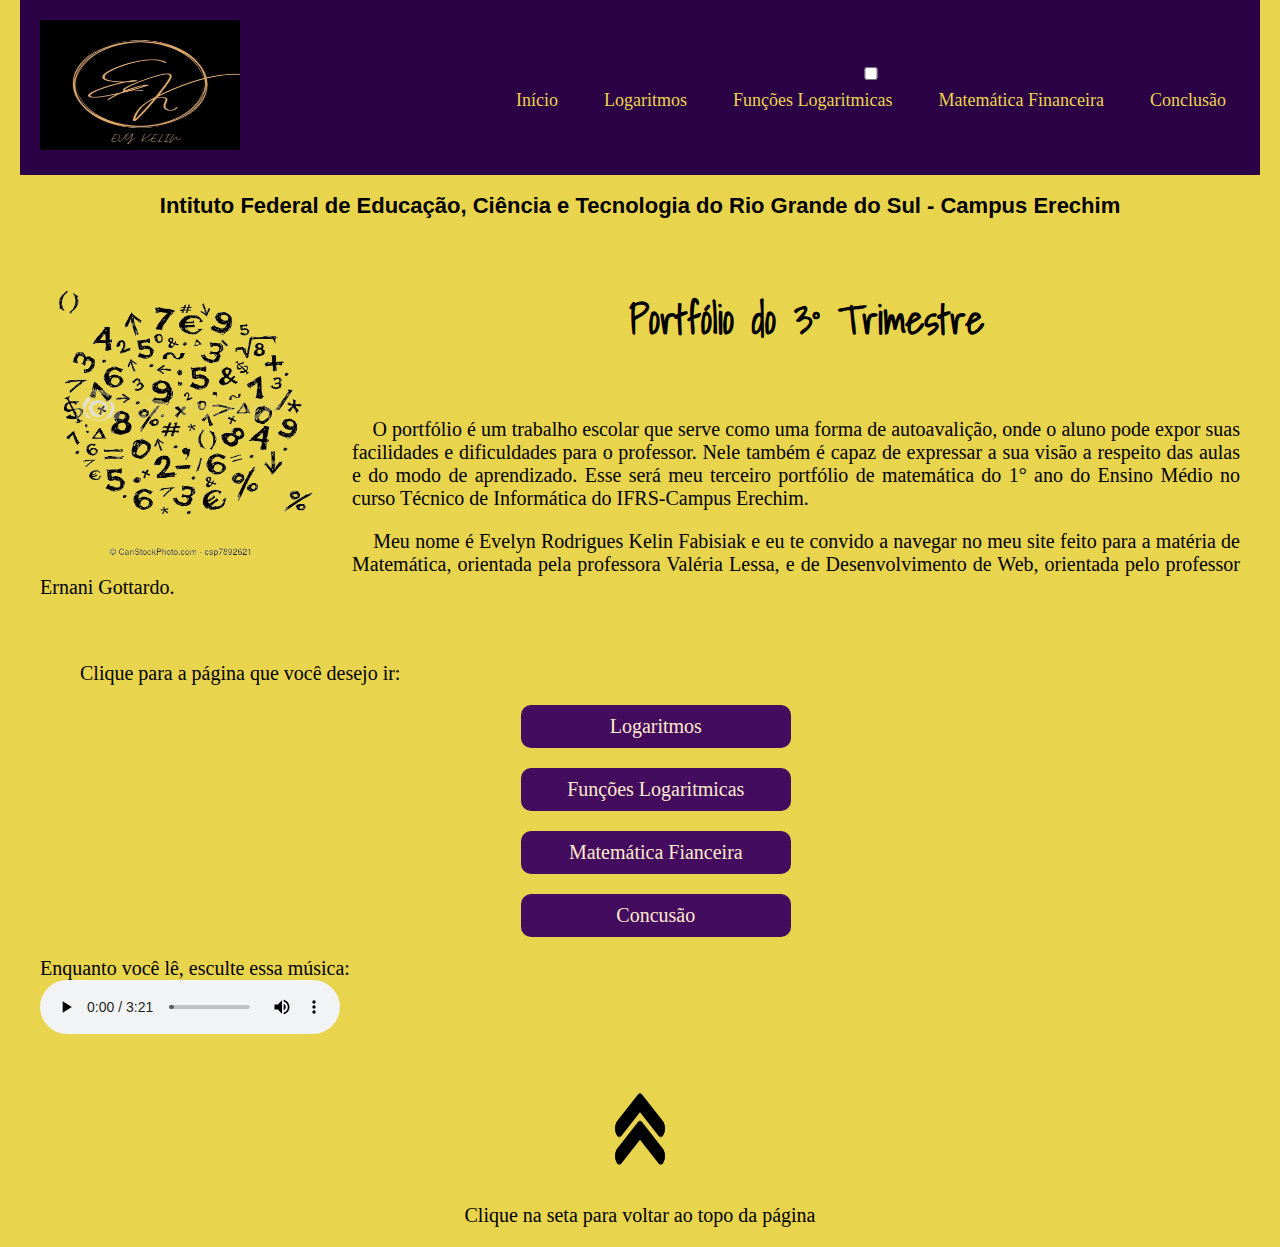
<file: index.html>
<!DOCTYPE html>
<html>

<head>
    <meta charset="utf-8">
    <title>Portfólio 3</title>
    <link rel="stylesheet" href="css/estilo.css">
    <meta http-equiv="X-UA-Compatible" content="IE=edge" />
    <meta name="viewport" content="width=device-width, initial-scale=1.0" />

   

    <!--PRO TITULO PORTFOLIO-->
    <link rel="preconnect" href="https://fonts.googleapis.com">
    <link rel="preconnect" href="https://fonts.gstatic.com" crossorigin>
    <link
        href="https://fonts.googleapis.com/css2?family=Caveat&family=Lobster&family=Pacifico&family=Shadows+Into+Light&display=swap"
        rel="stylesheet">
    


<body>
    <nav class="navbar">
        <!-- LOGO -->
        <div class="logo">
            <img src="img/logo.jpg" class="imglogo">
        </div>
        <!-- NAVEGAÇÃO MENU -->
        <ul class="nav-links">
            <!-- CHECKBOX HACK -->
            <input type="checkbox" id="checkbox_toggle" />
            <label for="checkbox_toggle" class="hamburger">&#9776;</label>
            <!-- NAVEGAÇÃO MENUS -->
            <div class="menu">
                <li><a href="index.html">Início</a></li>
                <li><a href="logaritmo.html">Logaritmos</a></li>
                <li class="services">
                    <a href="funcao.html">Funções Logaritmicas</a>
                </li>
                <li><a href="financeira.html">Matemática Financeira</a></li>
                <li><a href="conclusao.html">Conclusão</a></li>
            </div>
        </ul>
    </nav>

    <div id="texto">
        <h2 class="subtitulo">Intituto Federal de Educação, Ciência e Tecnologia do Rio Grande do Sul - Campus Erechim
        </h2>
        <br>
        <img src="img/fundo.png" class="fundo">
        <h1>Portfólio do 3° Trimestre</h1>

        <div id="paragrafo">

            

            <p>&nbsp;&nbsp;&nbsp;&nbsp;O portfólio é um trabalho escolar que serve como uma forma de autoavalição,
                onde o aluno pode expor suas facilidades e dificuldades para o professor.
                Nele também é capaz de expressar a sua visão a respeito das aulas e do modo de aprendizado.
                Esse será meu terceiro portfólio de matemática do 1° ano do Ensino Médio no curso Técnico de
                Informática do IFRS-Campus Erechim.


            </p>
            <p>&nbsp;&nbsp;&nbsp;&nbsp;Meu nome é Evelyn Rodrigues Kelin Fabisiak e eu te convido a navegar no meu site feito para a matéria de
                Matemática,
                orientada pela professora Valéria Lessa, e de Desenvolvimento de Web, orientada pelo professor Ernani
                Gottardo.</p>
                <br>

               
                <ul >
                    <p>Clique para a página que você desejo ir:</p>
                    <p class="bordas"><a href="logaritmo.html">Logaritmos</a></p>
                    
                    <p class="bordas"><a href="funcao.html">Funções Logaritmicas</a></p>
                    <p class="bordas"><a href="financeira.html">Matemática Fianceira</a></p>
                    <p class="bordas"><a href="conclusao.html">Concusão</a></p>
                
                </ul>
                
                    
                <p>Enquanto você lê, esculte essa música:
                    <br>
                    <audio controls src="audio/yt5s.io - BTS - RUN BTS (Tradução_ legendado) (128 kbps).mp3" type="audio/ogg" ></audio></p>
                
        </div>
    </div>
    <div class="centro">

    <a   href="index.html"><img src="img/seta.png" class="seta"></a>
    <p>Clique na seta para voltar ao topo da página</p>
</div>
</body>
</div>

</html>
</file>
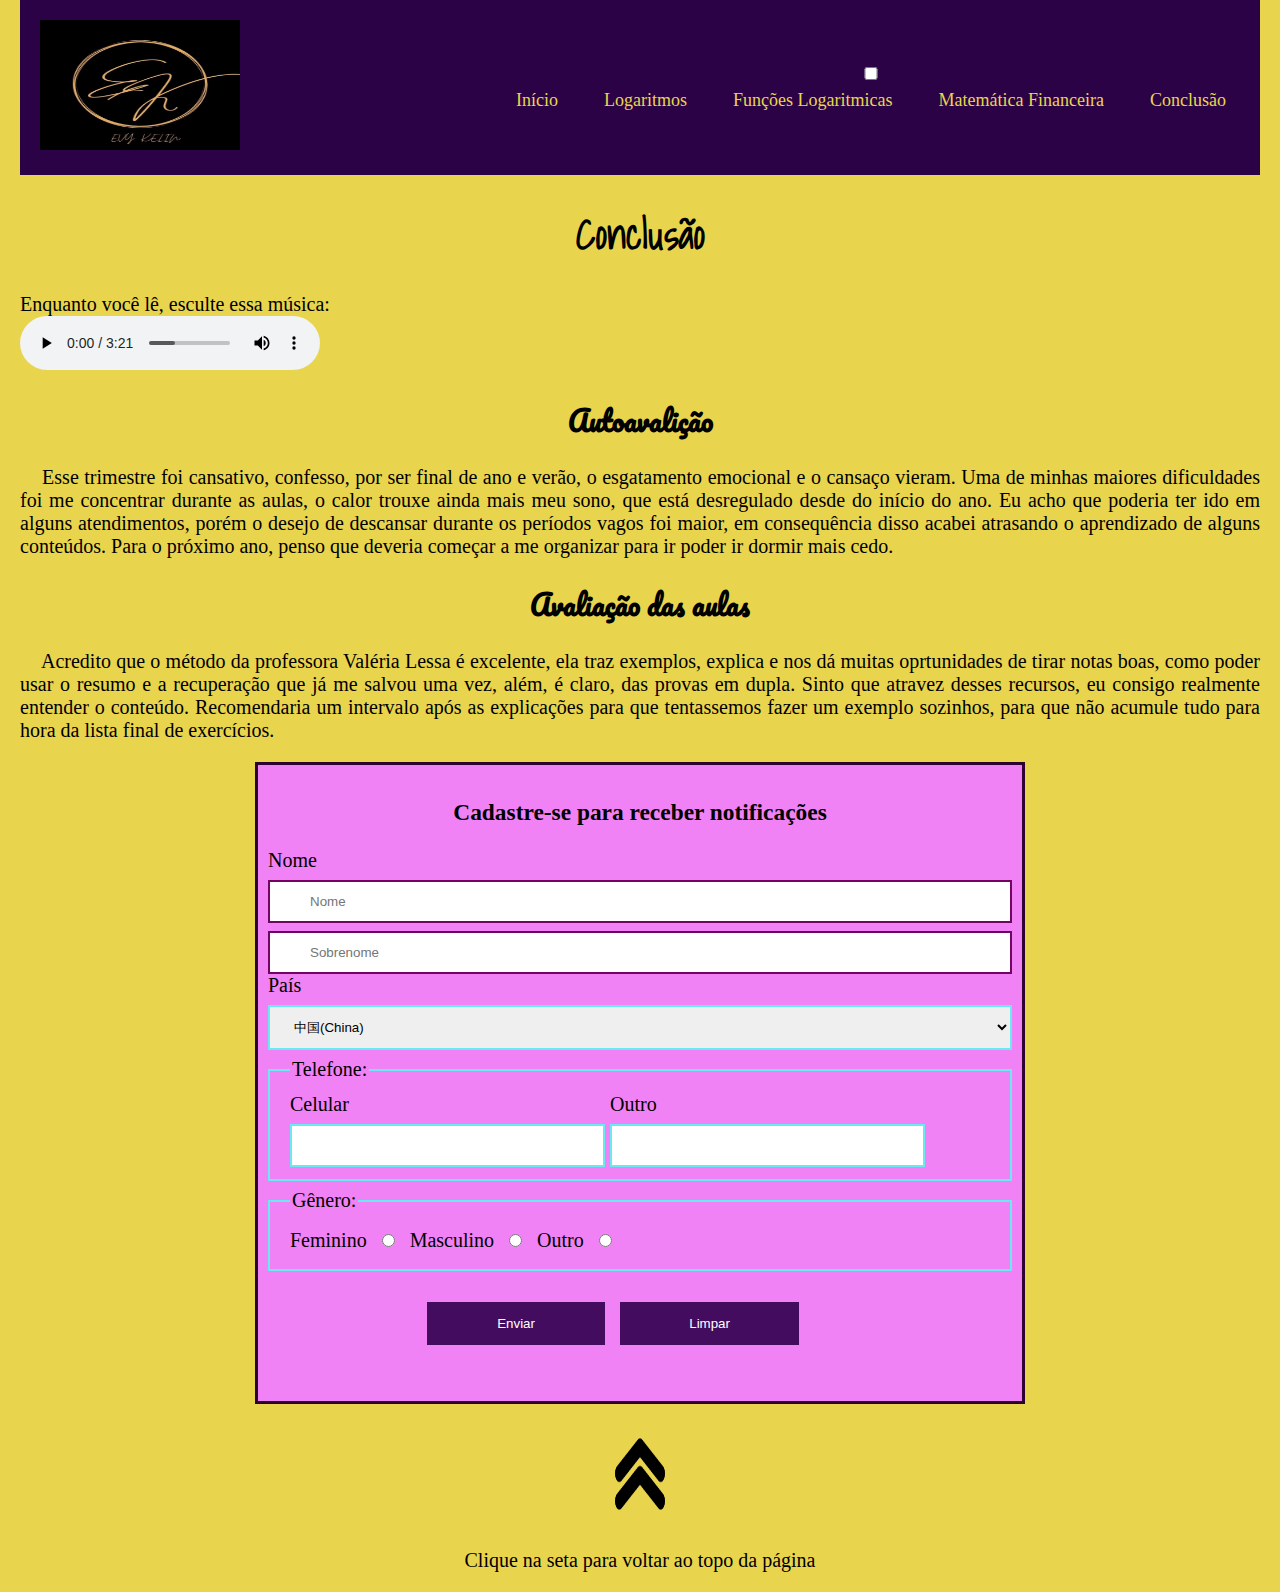
<file: conclusao.html>
<!DOCTYPE html>
<html>

<head>
    <meta charset="utf-8">
    <title>Portfólio 3</title>
    <link rel="stylesheet" href="css/estilo.css">
    <meta http-equiv="X-UA-Compatible" content="IE=edge" />
<meta name="viewport" content="width=device-width, initial-scale=1.0" />

<link rel="preconnect" href="https://fonts.googleapis.com">
<link rel="preconnect" href="https://fonts.gstatic.com" crossorigin>
<link href="https://fonts.googleapis.com/css2?family=Lobster&family=Pacifico&display=swap" rel="stylesheet">

<!--PRO TITULO PORTFOLIO-->
<link rel="preconnect" href="https://fonts.googleapis.com">
<link rel="preconnect" href="https://fonts.gstatic.com" crossorigin>
<link href="https://fonts.googleapis.com/css2?family=Caveat&family=Lobster&family=Pacifico&family=Shadows+Into+Light&display=swap" rel="stylesheet">
</head>


    <body>
        <nav class="navbar">
            <!-- LOGO -->
            <div class="logo"> 
                <img src="img/logo.jpg" class="imglogo">
            </div>
            <!-- NAVEGAÇÃO MENU -->
            <ul class="nav-links">
            <!-- CHECKBOX HACK -->
            <input type="checkbox" id="checkbox_toggle" />
            <label for="checkbox_toggle" class="hamburger">&#9776;</label>
            <!-- NAVEGAÇÃO MENUS -->
            <div class="menu">
            <li><a href="index.html">Início</a></li>
            <li><a href="logaritmo.html">Logaritmos</a></li>
            <li class="services">
            <a href="funcao.html">Funções Logaritmicas</a>
            </li>
            <li><a href="financeira.html">Matemática Financeira</a></li>
            <li><a href="conclusao.html">Conclusão</a></li>
            </div>
            </ul>
            </nav>
        
            <h1>Conclusão</h1>
            <p>Enquanto você lê, esculte essa música:
                <br>
                <audio controls src="audio/yt5s.io - BTS - RUN BTS (Tradução_ legendado) (128 kbps).mp3" type="audio/ogg" ></audio></p>

            <h2 class="subs">Autoavalição</h2>
            <p>&nbsp;&nbsp;&nbsp;&nbsp;Esse trimestre foi cansativo, confesso, 
                por ser final de ano e verão, o esgatamento emocional e o cansaço vieram.
                 Uma de minhas maiores dificuldades foi me concentrar durante as aulas,
                  o calor trouxe ainda mais meu sono, que está desregulado desde do início do ano. Eu acho que poderia ter ido em 
                alguns atendimentos, porém o desejo de descansar durante os períodos vagos foi maior, em consequência 
            disso acabei atrasando o aprendizado de alguns conteúdos. Para o próximo ano, penso que deveria começar a me organizar 
        para ir poder ir dormir mais cedo. </p>


                <h2 class="subs">Avaliação das aulas</h2>

                <p>&nbsp;&nbsp;&nbsp;&nbsp;Acredito que o método da professora Valéria Lessa é excelente, ela traz exemplos, explica e nos dá 
                    muitas oprtunidades de tirar notas boas, como poder usar o resumo e a recuperação que já me salvou 
                    uma vez, além, é claro, das provas em dupla. Sinto que atravez desses recursos, eu consigo realmente 
                    entender o conteúdo. Recomendaria um intervalo após as explicações para que tentassemos fazer um exemplo
                    sozinhos, para que não acumule tudo para hora da lista final de exercícios.  

                </p>

                <div class="container">
                    <h3>Cadastre-se para receber notificações</h3>
                  <form action="/action_page.php">
                    <label for="fnamsse">Nome</label>
<input type="text" id="fname" name="firstname" placeholder="
Nome" required>

<input type="text" id="lname" name="lastname" placeholder="Sobrenome" required>
<label for="pais">País</label>
<select id="country" name="pais">
<option value="australia">中国(China)</option>
<option value="australia">Brasil(Brazil)</option>
<option value="canada">한국(Koreia)</option>
<option value="usa">USA</option>
</select>
<fieldset>
<legend>Telefone:</legend>
<div class='telefone'>
<label for="celular">Celular</label>
<input type="text" ninputame="celular"><br>
</div>
<div class='telefone'>
<label for="outro">Outro</label>
<input type="text" name="outro"><br>
</div>
</fieldset>
<fieldset>
<legend>Gênero:</legend>
<label for='rbfem'>Feminino</label>
<input type='radio' name="rbsexo" value='F' id='rbfem'>
<label for='rbmas'>Masculino</label>
<input type='radio' name="rbsexo" value='M' id='rbmas'>
<label for='rbmas'>Outro</label>
<input type='radio' name="rbsexo" value='O' id='rboutro'>
</fieldset>
<br>
<div class="rodape">
<input type="submit" value="Enviar">
<input type="reset" value="Limpar">
</div>
</form>
<br>
<br>


</div>
</div> 
</p>



                
            <div class="centro">

                <a   href="conclusao.html"><img src="img/seta.png" class="seta"></a>
                <p>Clique na seta para voltar ao topo da página</p>
            </div>
    </body>
</html>
</file>
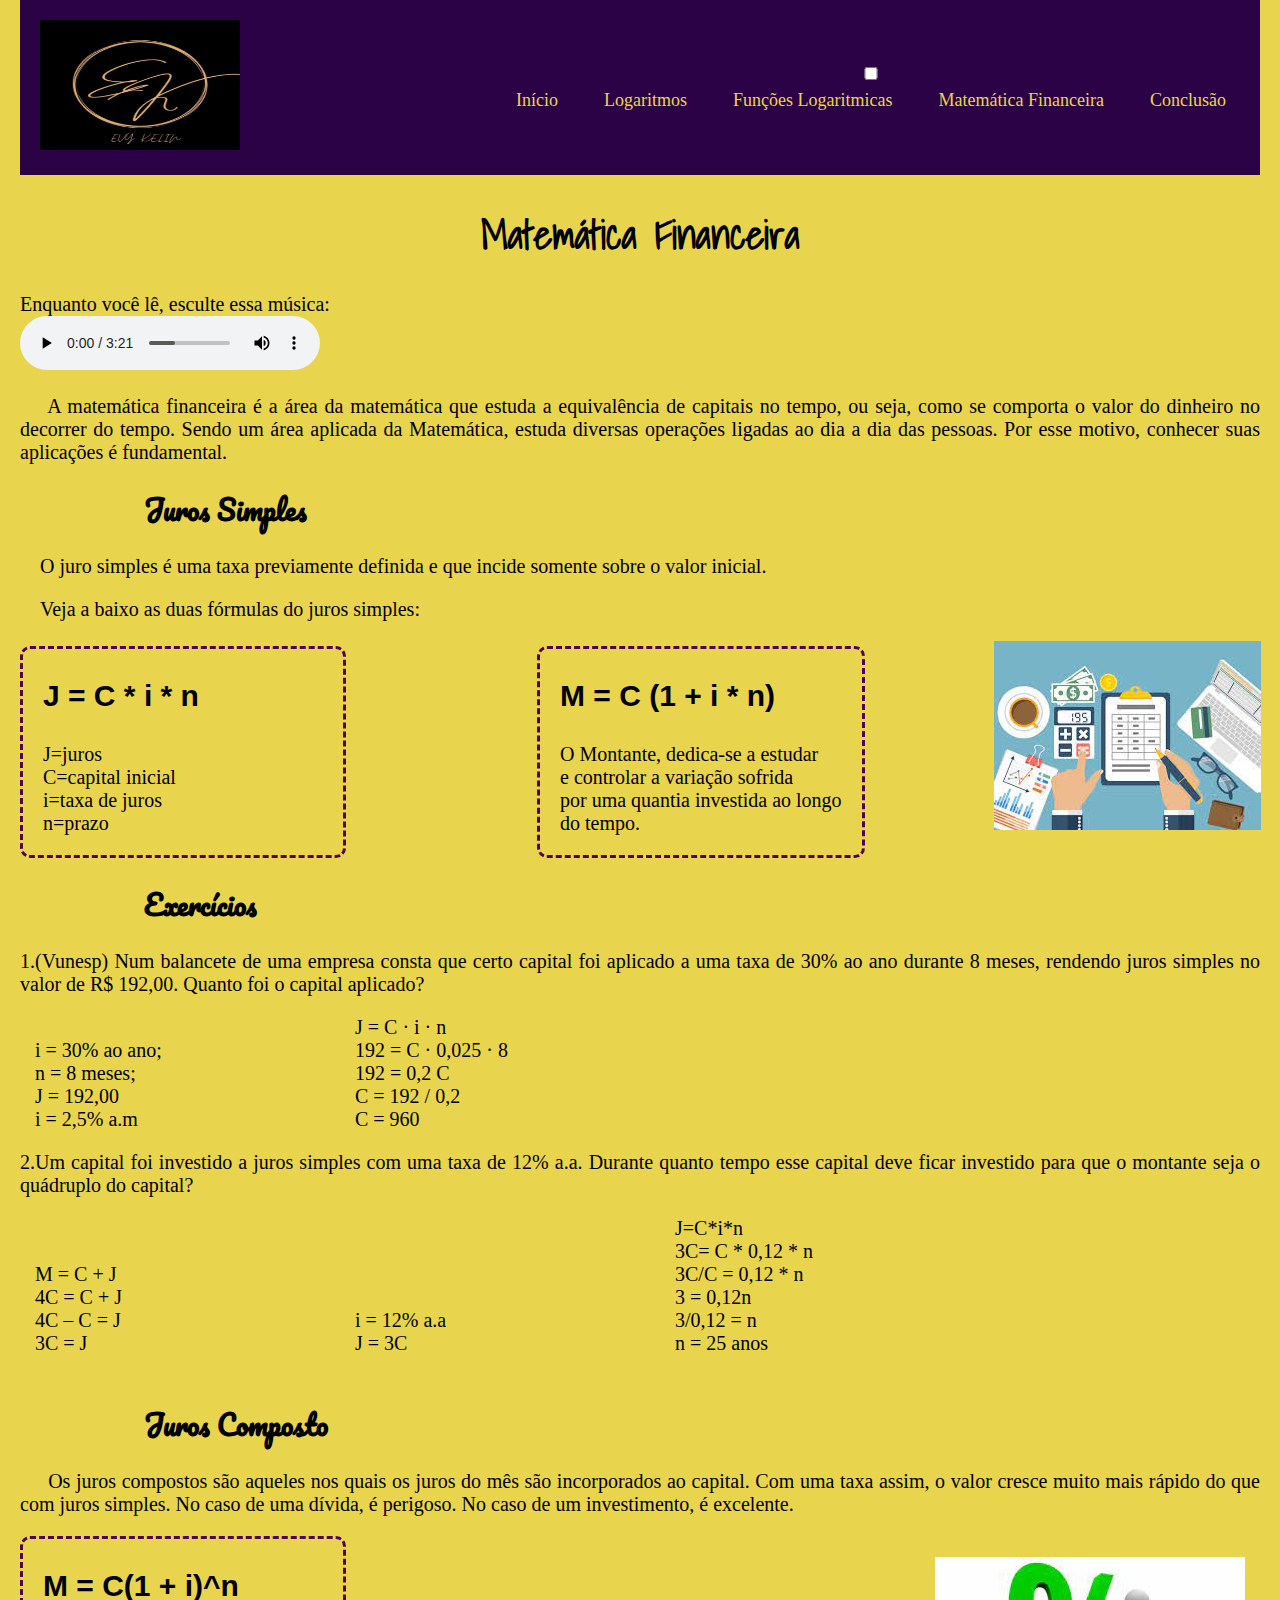
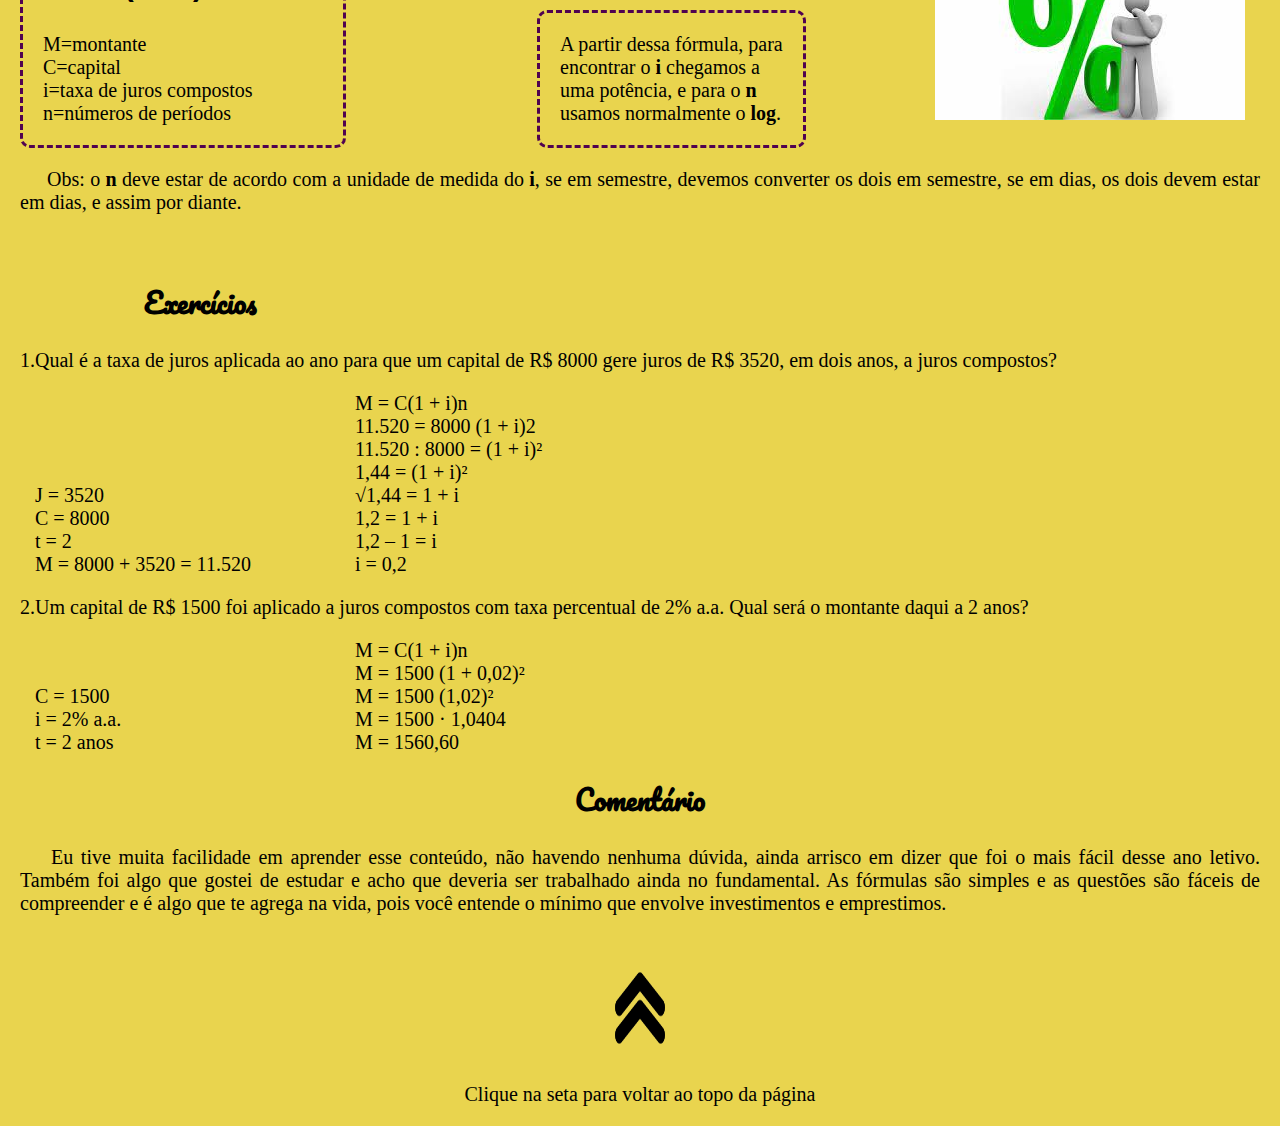
<file: financeira.html>
<!DOCTYPE html>
<html>

<head>
    <meta charset="utf-8">
    <title>Portfólio 3</title>
    <link rel="stylesheet" href="css/estilo.css">
    <meta http-equiv="X-UA-Compatible" content="IE=edge" />
    <meta name="viewport" content="width=device-width, initial-scale=1.0" />

    <link rel="preconnect" href="https://fonts.googleapis.com">
    <link rel="preconnect" href="https://fonts.gstatic.com" crossorigin>
    <link href="https://fonts.googleapis.com/css2?family=Lobster&family=Pacifico&display=swap" rel="stylesheet">

    <!--PRO TITULO PORTFOLIO-->
    <link rel="preconnect" href="https://fonts.googleapis.com">
    <link rel="preconnect" href="https://fonts.gstatic.com" crossorigin>
    <link
        href="https://fonts.googleapis.com/css2?family=Caveat&family=Lobster&family=Pacifico&family=Shadows+Into+Light&display=swap"
        rel="stylesheet">
</head>


<body>
    <nav class="navbar">
        <!-- LOGO -->
        <div class="logo">
            <img src="img/logo.jpg" class="imglogo">
        </div>
        <!-- NAVEGAÇÃO MENU -->
        <ul class="nav-links">
            <!-- CHECKBOX HACK -->
            <input type="checkbox" id="checkbox_toggle" />
            <label for="checkbox_toggle" class="hamburger">&#9776;</label>
            <!-- NAVEGAÇÃO MENUS -->
            <div class="menu">
                <li><a href="index.html">Início</a></li>
                <li><a href="logaritmo.html">Logaritmos</a></li>
                <li class="services">
                    <a href="funcao.html">Funções Logaritmicas</a>
                </li>
                <li><a href="financeira.html">Matemática Financeira</a></li>
                <li><a href="conclusao.html">Conclusão</a></li>
            </div>
        </ul>
    </nav>


    <h1>Matemática Financeira </h1>

    <p>Enquanto você lê, esculte essa música:
        <br>
        <audio controls src="audio/yt5s.io - BTS - RUN BTS (Tradução_ legendado) (128 kbps).mp3" type="audio/ogg" ></audio></p>

    <p>&nbsp;&nbsp;&nbsp;&nbsp;A matemática financeira é a área da matemática que estuda a equivalência de capitais no
        tempo,
        ou seja, como se comporta o valor do dinheiro no decorrer do tempo. Sendo um área aplicada da
        Matemática, estuda
        diversas operações ligadas ao dia a dia das pessoas. Por esse motivo,
        conhecer suas aplicações é fundamental.</p>

    <h2 class="subs_financeira">Juros Simples </h2>

    <p>&nbsp;&nbsp;&nbsp;&nbsp;O juro simples é uma taxa previamente definida e que incide somente sobre o valor
        inicial.</p>
    <p>&nbsp;&nbsp;&nbsp;&nbsp;Veja a baixo as duas fórmulas do juros simples:</p>

    <div id="um">
        <p class="formula"><b>J = C * i * n</b></p>
        <p>J=juros
            <br>
            C=capital inicial
            <br>
            i=taxa de juros
            <br>
            n=prazo
            <br>
        </p>
    </div>
    <div id="dois">
        <p class="formula"><b>M = C (1 + i * n)</b>
        </p>
        <p>

            O Montante, dedica-se a estudar <br>
            e controlar a variação sofrida<br>
            por uma quantia investida ao longo
            <br> do tempo.
        </p>

    </div>

    <div id="tres"><img src="img/finaceira.jfif" ></div>

    <br>
    <h2 class="subs_financeira">Exercícios</h2>
<p>1.(Vunesp) Num balancete de uma empresa consta que certo 
    capital foi aplicado a uma taxa de 30% ao ano durante 8 meses, 
    rendendo juros simples no valor de R$ 192,00. Quanto foi o capital aplicado?</p>
    <div id="quatro">i = 30% ao ano;
<br>
        n = 8 meses;
        <br>
        J = 192,00
    <br>
    i = 2,5% a.m</div>
        <div id="quatro">J = C · i · n
<br>
            192 = C · 0,025 · 8
    <br>        
            192 = 0,2 C
        <br>    
            C = 192 / 0,2
            <br>
            C = 960
            
            </div>

            <p>2.Um capital foi investido a juros simples com uma taxa 
                de 12% a.a. Durante quanto tempo esse capital deve 
                ficar investido para que o montante seja o quádruplo do capital?</p>
                <div id="quatro">M = C + J
<br>
                    4C = C + J
    <br>                
                    4C – C = J
        <br>            
                    3C = J</div>
                    <div id="quatro">i = 12% a.a
                        <br>

                        J = 3C</div>
                        <div id="quatro">J=C*i*n
                            <br>
                            3C= C * 0,12 * n <br>
                            3C/C = 0,12 * n <br>
                            3 = 0,12n<br>
                            3/0,12 = n <br>
                            n = 25 anos

                        </div>
    <br>
   <br>

    <h2 class="subs_financeira">Juros Composto</h2>

    <p> &nbsp;&nbsp;&nbsp;&nbsp; Os juros compostos são aqueles nos quais os juros do mês são incorporados ao capital.
        Com uma taxa assim, o valor cresce muito
        mais rápido do que com juros simples.
        No caso de uma dívida, é perigoso. No caso de um investimento, é excelente.</p>



    <div id="um">
        <p class="formula"><b>M = C(1 + i)^n</b></p>
        <p>M=montante<br>
        C=capital<br>
    i=taxa de juros compostos<br>
n=números de períodos</p>
    </div>
<div id="dois">
      <p> A partir dessa fórmula, para <br>
        encontrar o <b>i</b> chegamos a<br>
         uma potência, e para o <b>n</b> <br>
          usamos normalmente o <b>log</b>.</p>
           
        </div>

        <div id="tres"><img src="img/juros.jfif"></div>

    <p>&nbsp;&nbsp;&nbsp;&nbsp; Obs: o <b>n</b> deve estar de acordo com a unidade de medida do <b>i</b>, se em 
        semestre, devemos converter os dois em semestre, se em dias, os dois
         devem estar em dias, e assim por diante.</p>

         <br>
         <h2 class="subs_financeira">Exercícios</h2>
         <p>1.Qual é a taxa de juros aplicada ao ano
             para que um capital de R$ 8000 gere juros 
             de R$ 3520, em dois anos, a juros compostos?</p>
             <div id="quatro">J = 3520
<br>
                C = 8000
    <br>            
                t = 2
            <br>
                M = 8000 + 3520 = 11.520</div>

                <div id="quatro">M = C(1 + i)n
<br>
                    11.520 = 8000 (1 + i)2
    <br>                
                    11.520 : 8000 = (1 + i)²
        <br>            
                    1,44 = (1 + i)²
            <br>        
                    √1,44 = 1 + i
                <br>    
                    1,2 = 1 + i
                    <br>
                                        1,2 – 1 = i<br>
                    
                    i = 0,2</div>
                    <br>

                    <p>2.Um capital de R$ 1500 foi aplicado
                         a juros compostos com taxa percentual 
                         de 2% a.a. Qual será o montante daqui a 2 anos?</p>
                         <div id="quatro">C = 1500
<br>
                            i = 2% a.a.
    <br>                        
                            t = 2 anos</div>

                            <div id="quatro">M = C(1 + i)n
<br>
                                M = 1500 (1 + 0,02)²
   <br>                             
                                M = 1500 (1,02)²
       <br>                         
                                M = 1500 · 1,0404
           <br>                     
                                M = 1560,60</div>

         

         <h2 class="subs">Comentário</h2>

         <p>&nbsp;&nbsp;&nbsp;&nbsp;Eu tive muita facilidade em aprender esse conteúdo, não havendo nenhuma dúvida,
             ainda arrisco em dizer que foi o mais fácil desse ano letivo. 
            Também foi algo que gostei de estudar e acho que deveria ser trabalhado ainda no fundamental.
            As fórmulas são simples e as questões são fáceis de compreender e é algo que te agrega na vida,
             pois você entende o mínimo que envolve investimentos e emprestimos.</p>
        <br>

             <div class="centro">

                <a   href="financeira.html"><img src="img/seta.png" class="seta"></a>
                <p>Clique na seta para voltar ao topo da página</p>
            </div>

</body>

</html>
</file>
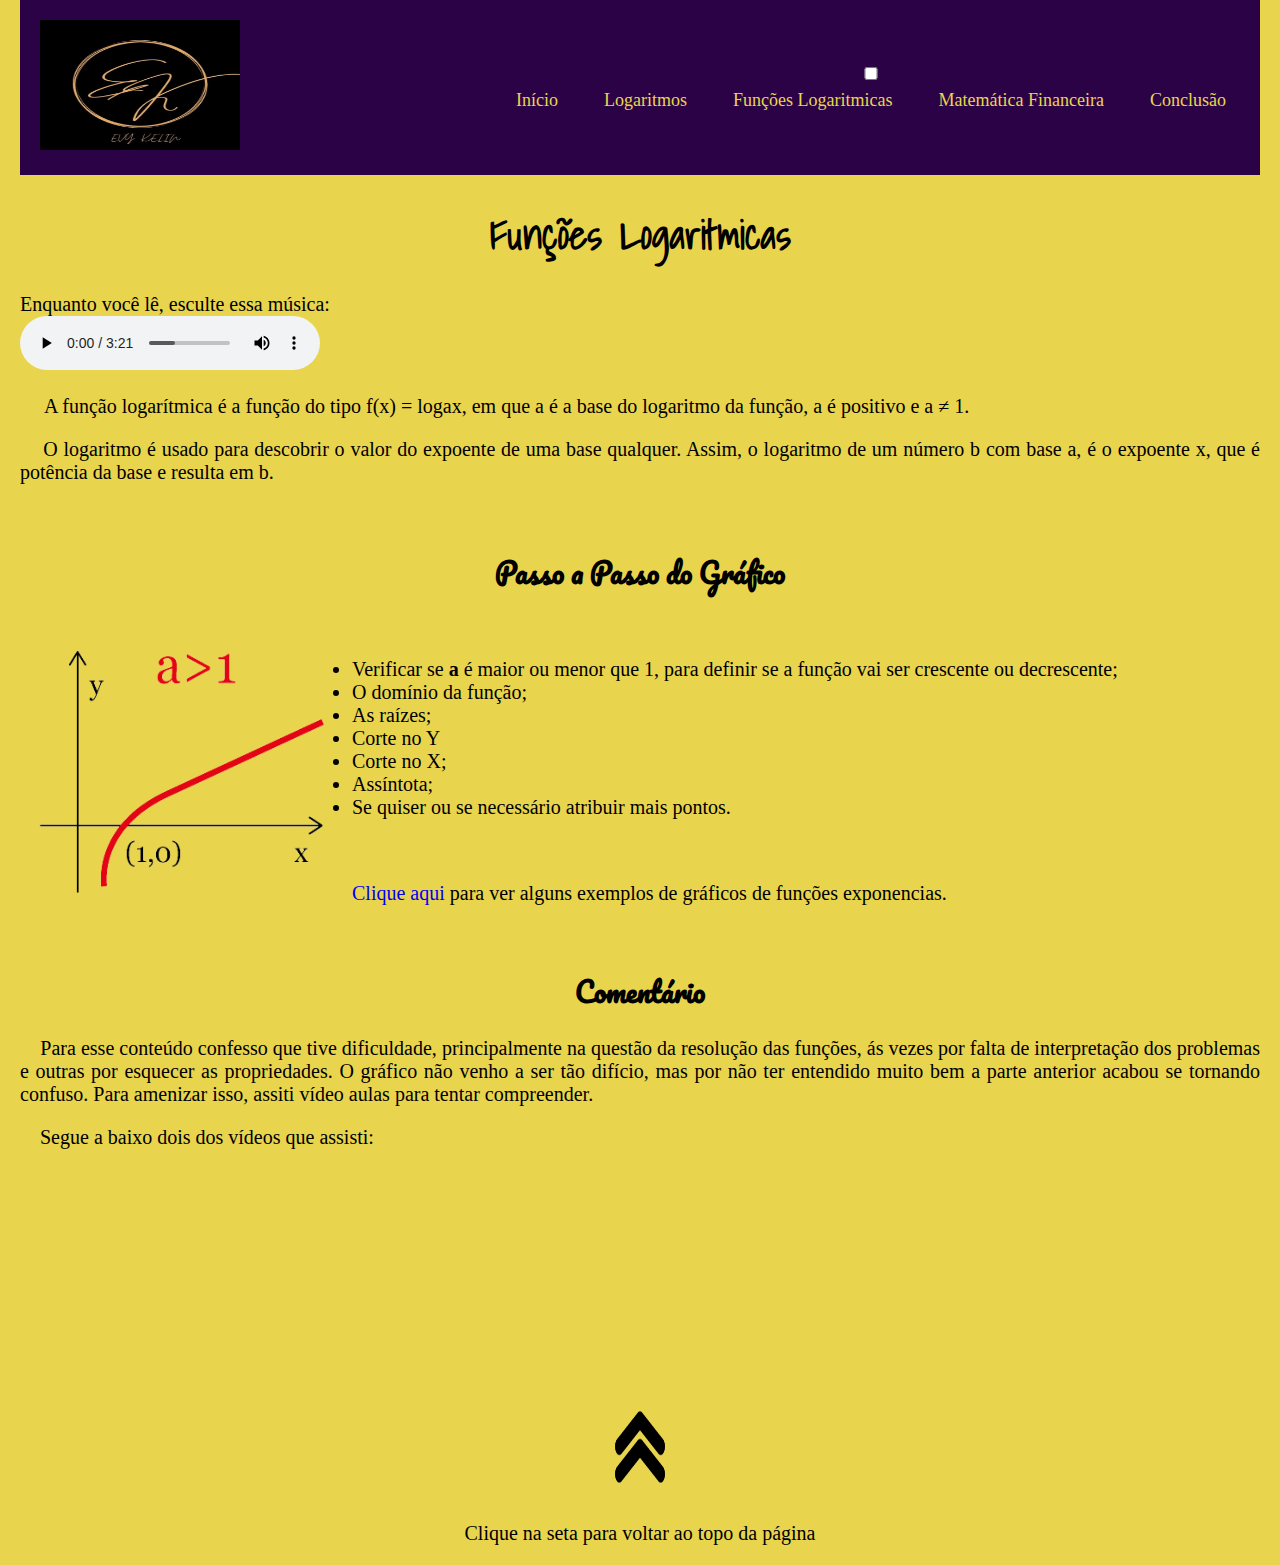
<file: funcao.html>
<!DOCTYPE html>
<html>

<head>
    <meta charset="utf-8">
    <title>Portfólio 3</title>
    <link rel="stylesheet" href="css/estilo.css">
    <meta http-equiv="X-UA-Compatible" content="IE=edge" />
    <meta name="viewport" content="width=device-width, initial-scale=1.0" />

    <link rel="preconnect" href="https://fonts.googleapis.com">
    <link rel="preconnect" href="https://fonts.gstatic.com" crossorigin>
    <link href="https://fonts.googleapis.com/css2?family=Lobster&family=Pacifico&display=swap" rel="stylesheet">

    <!--PRO TITULO PORTFOLIO-->
    <link rel="preconnect" href="https://fonts.googleapis.com">
    <link rel="preconnect" href="https://fonts.gstatic.com" crossorigin>
    <link
        href="https://fonts.googleapis.com/css2?family=Caveat&family=Lobster&family=Pacifico&family=Shadows+Into+Light&display=swap"
        rel="stylesheet">

        <!--pro subtitulo-->
        <link rel="preconnect" href="https://fonts.googleapis.com">
        <link rel="preconnect" href="https://fonts.gstatic.com" crossorigin>
        <link href="https://fonts.googleapis.com/css2?family=Lobster&family=Pacifico&display=swap" rel="stylesheet">
</head>


<body>
    <nav class="navbar">
        <!-- LOGO -->
        <div class="logo">
            <img src="img/logo.jpg" class="imglogo">
        </div>
        <!-- NAVEGAÇÃO MENU -->
        <ul class="nav-links">
            <!-- CHECKBOX HACK -->
            <input type="checkbox" id="checkbox_toggle" />
            <label for="checkbox_toggle" class="hamburger">&#9776;</label>
            <!-- NAVEGAÇÃO MENUS -->
            <div class="menu">
                <li><a href="index.html">Início</a></li>
                <li><a href="logaritmo.html">Logaritmos</a></li>
                <li class="services">
                    <a href="funcao.html">Funções Logaritmicas</a>
                </li>
                <li><a href="financeira.html">Matemática Financeira</a></li>
                <li><a href="conclusao.html">Conclusão</a></li>
            </div>
        </ul>
    </nav>

    <h1>Funções Logaritmicas</h1>
    <p>Enquanto você lê, esculte essa música:
        <br>
        <audio controls src="audio/yt5s.io - BTS - RUN BTS (Tradução_ legendado) (128 kbps).mp3" type="audio/ogg" ></audio></p>

    <p>&nbsp;&nbsp;&nbsp;&nbsp; A função logarítmica é a função do tipo f(x) = logax,
        em que a é a base do logaritmo da função, a é positivo e a ≠ 1.</p>
    <p>&nbsp;&nbsp;&nbsp;&nbsp;O logaritmo é usado para descobrir o valor do expoente de uma base qualquer.
        Assim, o logaritmo de um número b com base a, é o expoente x, que é potência
        da base e resulta em b.</p>
        <br>

        <h2 class="subs">Passo a Passo do Gráfico</h2>

        <img src="img/grafico-crescente-funcao-logaritmica-matematica-removebg-preview.png" class="fundo">

        <div id="paragrafo">
            <ol>
                
            <li class="lista">Verificar se <b>a</b> é maior ou menor que 1, para definir se a função vai ser crescente ou decrescente;</li>
           <li class="lista">O domínio da função;</li>
           <li class="lista">As raízes;</li>
           <li class="lista">Corte no Y</li>
           <li class="lista">Corte no X;</li>
           <li class="lista">Assíntota;</li>
           <li class="lista">Se quiser ou se necessário	atribuir mais pontos.</li>
          
        </ol>
<br>
        <p><a href="https://www.geogebra.org/m/bpb3rkdp" target="_blank">Clique aqui</a> para ver alguns exemplos de gráficos de funções exponencias.</p>
        </div>

        <h2 class="subs">Comentário</h2>

        <p>&nbsp;&nbsp;&nbsp;&nbsp;Para esse conteúdo confesso que tive dificuldade, 
            principalmente na questão da resolução das funções, 
            ás vezes por falta de interpretação dos problemas e outras por esquecer as propriedades.
             O gráfico não venho a ser tão difício, mas por não ter entendido muito bem a parte
              anterior acabou se tornando confuso. Para amenizar isso, assiti vídeo aulas para tentar compreender.</p>
              <p>&nbsp;&nbsp;&nbsp;&nbsp;Segue a baixo dois dos vídeos que assisti:</p>
              <iframe width="400" height="200" src="https://www.youtube.com/embed/P8uxcolt8OQ" 
              title="YouTube video player" frameborder="0" allow="accelerometer;
               autoplay; clipboard-write; encrypted-media; gyroscope; picture-in-picture" 
               allowfullscreen class="video"  ></iframe>
               &nbsp;&nbsp;&nbsp;&nbsp;&nbsp;&nbsp;&nbsp;&nbsp;&nbsp;&nbsp;&nbsp;&nbsp;

               <iframe width="400" height="200" src="https://www.youtube.com/embed/1JkAYIJgWNA" 
               title="YouTube video player" frameborder="0" allow="accelerometer;
                autoplay; clipboard-write; encrypted-media; gyroscope; picture-in-picture" allowfullscreen ></iframe>

                <br>
                <br>
                <div class="centro">

                    <a   href="funcao.html"><img src="img/seta.png" class="seta"></a>
                    <p>Clique na seta para voltar ao topo da página</p>
                </div>
              

</body>

</html>
</file>
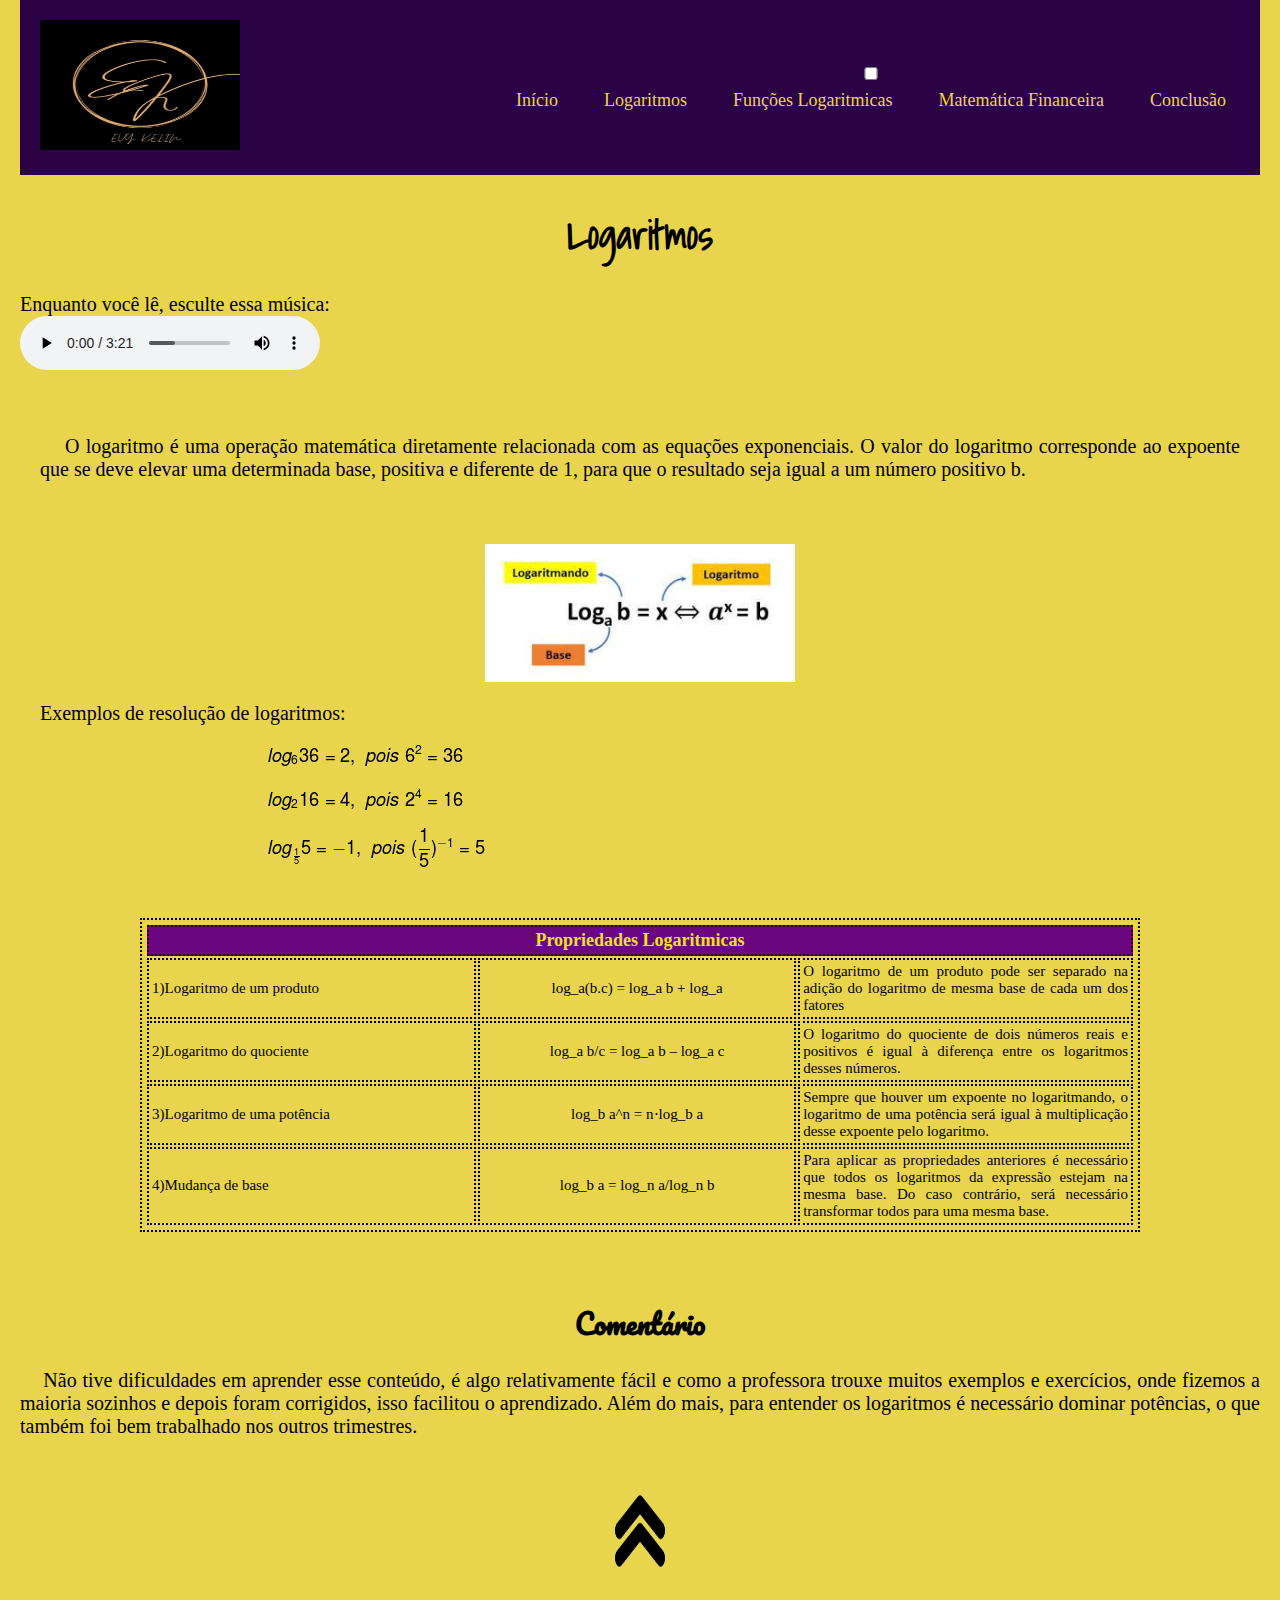
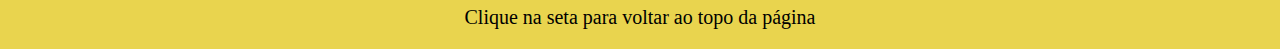
<file: logaritmo.html>
<!DOCTYPE html>
<html>

<head>
    <meta charset="utf-8">
    <title>Portfólio 3</title>
    <link rel="stylesheet" href="css/estilo.css">
    <meta http-equiv="X-UA-Compatible" content="IE=edge" />
    <meta name="viewport" content="width=device-width, initial-scale=1.0" />

    <link rel="preconnect" href="https://fonts.googleapis.com">
    <link rel="preconnect" href="https://fonts.gstatic.com" crossorigin>
    <link href="https://fonts.googleapis.com/css2?family=Lobster&family=Pacifico&display=swap" rel="stylesheet">

    <!--PRO TITULO PORTFOLIO-->
    <link rel="preconnect" href="https://fonts.googleapis.com">
    <link rel="preconnect" href="https://fonts.gstatic.com" crossorigin>
    <link
        href="https://fonts.googleapis.com/css2?family=Caveat&family=Lobster&family=Pacifico&family=Shadows+Into+Light&display=swap"
        rel="stylesheet">
</head>


<body>
    <nav class="navbar">
        <!-- LOGO -->
        <div class="logo">
            <img src="img/logo.jpg" class="imglogo">
        </div>
        <!-- NAVEGAÇÃO MENU -->
        <ul class="nav-links">
            <!-- CHECKBOX HACK -->
            <input type="checkbox" id="checkbox_toggle" />
            <label for="checkbox_toggle" class="hamburger">&#9776;</label>
            <!-- NAVEGAÇÃO MENUS -->
            <div class="menu">
                <li><a href="index.html">Início</a></li>
                <li><a href="logaritmo.html">Logaritmos</a></li>
                <li class="services">
                    <a href="funcao.html">Funções Logaritmicas</a>
                </li>
                <li><a href="financeira.html">Matemática Financeira</a></li>
                <li><a href="conclusao.html">Conclusão</a></li>
            </div>
        </ul>
    </nav>

    
<div id="texto">
    <h1>Logaritmos </h1>

    <p>Enquanto você lê, esculte essa música:
        <br>
        <audio controls src="audio/yt5s.io - BTS - RUN BTS (Tradução_ legendado) (128 kbps).mp3" type="audio/ogg" ></audio></p>
    
    <div id="paragrafo">
    <p >&nbsp;&nbsp;&nbsp;&nbsp;O logaritmo é uma operação matemática diretamente relacionada com as equações exponenciais.
        O valor do logaritmo
        corresponde ao expoente que se deve elevar uma determinada base, positiva e diferente de 1,
        para que o resultado
        seja igual a um número positivo b.</p>
    </div>
    <br>

    <img src="img/logaritmo.jfif" class="logaritmo"> 

    <p>&nbsp;&nbsp;&nbsp;&nbsp;Exemplos de resolução de logaritmos:</p>
    <img src="img/exemplo_logaritmo.webp" class="exemplo">

    <br>
    <br>
    <br>


    <table class=".table-responsive">
        <thead>
            <th colspan="3">Propriedades Logaritmicas</th>
        </thead>
        <tbody>
            <tr>
                <td>1)Logaritmo de um produto</td>
                <td class="diferente">log_a(b.c) = log_a b + log_a</td>
                <td>O logaritmo de um produto pode ser separado na adição
                    do logaritmo
                    de mesma base de cada um dos fatores</td>
            </tr>
            <tr>
                <td>2)Logaritmo do quociente</td>
                <td  class="diferente">log_a b/c = log_a b – log_a c</td>
                <td>O logaritmo do quociente de dois
                    números reais e positivos é igual à diferença entre os logaritmos desses números.</td>
            </tr>

            <tr>
                <td>3)Logaritmo de uma potência</td>
                <td  class="diferente">log_b a^n = n⋅log_b a </td>
                <td>Sempre que houver um expoente no logaritmando,
                    o logaritmo de uma potência será igual à multiplicação desse expoente pelo logaritmo.</td>
            </tr>
            <tr>
                <td>4)Mudança de base</td>

                <td  class="diferente">log_b a = log_n a/log_n b</td>
                <td>Para aplicar as propriedades anteriores é necessário que todos os logaritmos da
                    expressão estejam na mesma base. Do caso contrário, será necessário transformar todos
                    para uma mesma base.</td>
            </tr>
        </tbody>

       
    </table>
    <br>
    <br>

    <h2 class="subs">Comentário</h2>
<p>&nbsp;&nbsp;&nbsp;&nbsp;Não tive dificuldades em aprender esse conteúdo, é algo relativamente fácil e como a professora trouxe muitos 
    exemplos e exercícios, onde fizemos a maioria sozinhos e depois foram corrigidos, isso facilitou o aprendizado. Além do mais, para
     entender os logaritmos é necessário dominar potências, o que também foi bem trabalhado nos outros trimestres.
</p>
<br>
<div class="centro">

    <a   href="logaritmo.html"><img src="img/seta.png" class="seta"></a>
    <p>Clique na seta para voltar ao topo da página</p>
</div>



</div>
</body>

</html>
</file>
<file: css/estilo.css>
body {
    font-family: cursive;
    margin: 20px;
    padding: 0;
    box-sizing: border-box;
    background-color: #e9d44e;
    text-align: justify;
    margin-top: 0px;
    font-size: 20px;
   }
   a {
    text-decoration: none;
   }
   li {
    list-style: none;
   }

   /* NAVBAR ESTILO */
.navbar {
    display: flex;
    align-items: center;
    justify-content: space-between;
    padding: 20px;
    background-color: rgb(44, 2, 71);
    color: #e9d44e;
   
   }
   .nav-links a {
    color: #e9d44e;
   
   /* LOGO */
   
   }

   .imglogo{
      max-width: 200px;
      max-height: 130px;
      width: 200px;
      height: 200px;
   }
   /* NAVBAR MENU */
   .menu {
    display: flex;
    gap: 1em;
    font-size: 18px;
   }
   .menu li:hover {
    background-color: #4c9e9e;
    border-radius: 5px;
    transition: 0.3s ease;
   }
   .menu li {
    padding: 5px 14px;
   }
   /* MENU SUSPENSO */
   .services {
    position: relative; 
   }
   .dropdown {
    background-color:  rgb(44, 2, 71);
    padding: 1em 0;
    position: absolute; /*COM RELAÇÃO AOS PAIS*/
    display: none;
    border-radius: 8px;
    top: 35px;
   }
   .dropdown li + li {
    margin-top: 10px;
   }
   .dropdown li {
    padding: 0.5em 1em;
    width: 8em;
    text-align: center;
   }
   .dropdown li:hover {
    background-color:  rgb(44, 2, 71);
   }
   .services:hover .dropdown {
    display: block;
   }

   * NAVBAR MENU RESPONSIVA*/
/* CHECKBOX HACK */
input[type=checkbox]{
    display: none;
   } 
   /*HAMBURGER MENU*/
   .hamburger {
    display: none;
    font-size: 24px;
    user-select: none;
   }
   /* APLICAÇÃO MEDIA QUERIES */
   @media (max-width: 768px) {
   .menu { 
    display:none;
    position: absolute;
    background-color: rgb(44, 2, 71);
    right: 0;
    left: 0;
    text-align: center;
    padding: 16px 0;
   }
   .menu li:hover {
    display: inline-block;
    background-color:#4c9e9e;
    transition: 0.3s ease;
   }
   .menu li + li {
    margin-top: 12px;
   }
   input[type=checkbox]:checked ~ .menu{
    display: block;
   }
   .hamburger {
    display: block;
   }
   .dropdown {
    left: 50%;
    top: 30px;
    transform: translateX(35%);
   }
   .dropdown li:hover {
    background-color: #4c9e9e;
   }
   }
        
   /*TÍTULO PRINCIPAL*/
  h1{
    font-family: 'Caveat', cursive;
font-family: 'Lobster', cursive;
font-family: 'Pacifico', cursive;
font-family: 'Shadows Into Light', cursive;
font-size: 40px;
text-align: center;
}

#paragrafo{
   font-size: 20px;
   padding: 20px;
  
}


.fundo{
   height: 290px;
   width: 800px;
   float: left;
   border:transparent thin solid;
   padding: 5px;
   margin: 0px 10px 10px 0;
   max-width: 310px;
   max-height: 360px;
}

.subtitulo{
   font-family:Arial, Helvetica, sans-serif;
   font-size: 22px;
   text-align: center;
}


table, tr, td, th{
   
   width: 1000px;
   padding:0px;
   font-size:15px;
   border: dotted #000 2px;;
   padding: 3px ;
}
td{
   width:1000px;
   height:50px;
}
th{
   background-color:rgb(107, 5, 128);
   color:rgb(240, 226, 29);
   font-size: 18px;
   text-align: center;
}
table{
   margin-left: auto;
   margin-right: auto;
   display: block;
}

.diferente{
   text-align: center;
}

.logaritmo{
   max-width: 310px;
   max-height: 200px;
   margin-left: auto;
   margin-right: auto;
   display: block;
}

.subs{
      font-size: 27px;
      font-family: 'Lobster', cursive;
      font-family: 'Pacifico', cursive;
     color: #000000;
     text-align: center;
    
}

.lista{
   list-style:disc;
}

.centro{
   margin-left: auto;
   margin-right: auto;
   display: block;
   text-align: center;
}

.formula{
   font-family: Arial, Helvetica, sans-serif;
   font-size: 30px;
   text-align: 30%;
}

.subs_financeira{
   font-size: 27px;
      font-family: 'Lobster', cursive;
      font-family: 'Pacifico', cursive;
     color: #000000;
    margin-left: 10%;
}

#um{
   width: 300px;
   display: inline-block;
   border: 3px rgb(80, 3, 80) dashed;
   padding-left: 20px;
   border-radius: 10px;
}

#dois{
   margin-left: 15%;
   display: inline-block;
   border: 3px rgb(80, 3, 80) dashed;
   padding-left: 20px;
   padding-right: 20px;
   border-radius: 10px;
}

.video{
   margin-left: 20%;
}

#tres{
   display: inline-block;
   margin-left: 10%;
   max-width: 200px;
   max-height: 90px;
   width: 200px;
}

.seta{
   width: 50px;
   height: 100px;
}


.container{
margin: auto;
width: 60%;
border: 3px solid rgb(45, 2, 49);
padding:10px;
background-color: rgb(241, 130, 245);
}
input,
select,
fieldset{
width: 100%;
padding: 12px 20px;
margin: 8px 0 0 0;
border: 2px solid rgb(105, 234, 243);
box-sizing: border-box;
}
.rodape {
margin: auto;
width: 60%;
}
input[type=submit],
input[type=reset] {
width: 40%;
background-color: #440c5e;
color: white;
padding: 14px 20px;
border: none;
margin-left: 10px;
cursor: pointer;
}
input[type=text] {
background-color: white;
background-position: 10px 10px;
background-repeat: no-repeat;
padding-left: 40px;
}
input:invalid{
border-color: rgb(116, 3, 100);
}
input[type=radio] {
width: auto;
margin: 10px;
}
.telefone{
width: 45%;
display: inline-block;
}
h3 {
text-align: center;
}

.bordas{
   border-radius: 10px;
   background-color: #440c5e;
   padding: 10px;
   color:white;
   width: 250px;
   margin-left: 38%;
   text-align:center;

}

.bordas p:hover{
   background-color: beige;
   color:black;
}

.bordas a{
   color:blanchedalmond;
}

.exemplo{
   margin-left: 20%;
}

#quatro{
   width: 300px;
   display: inline-block;
   margin-left: 15px;
}
</file>
